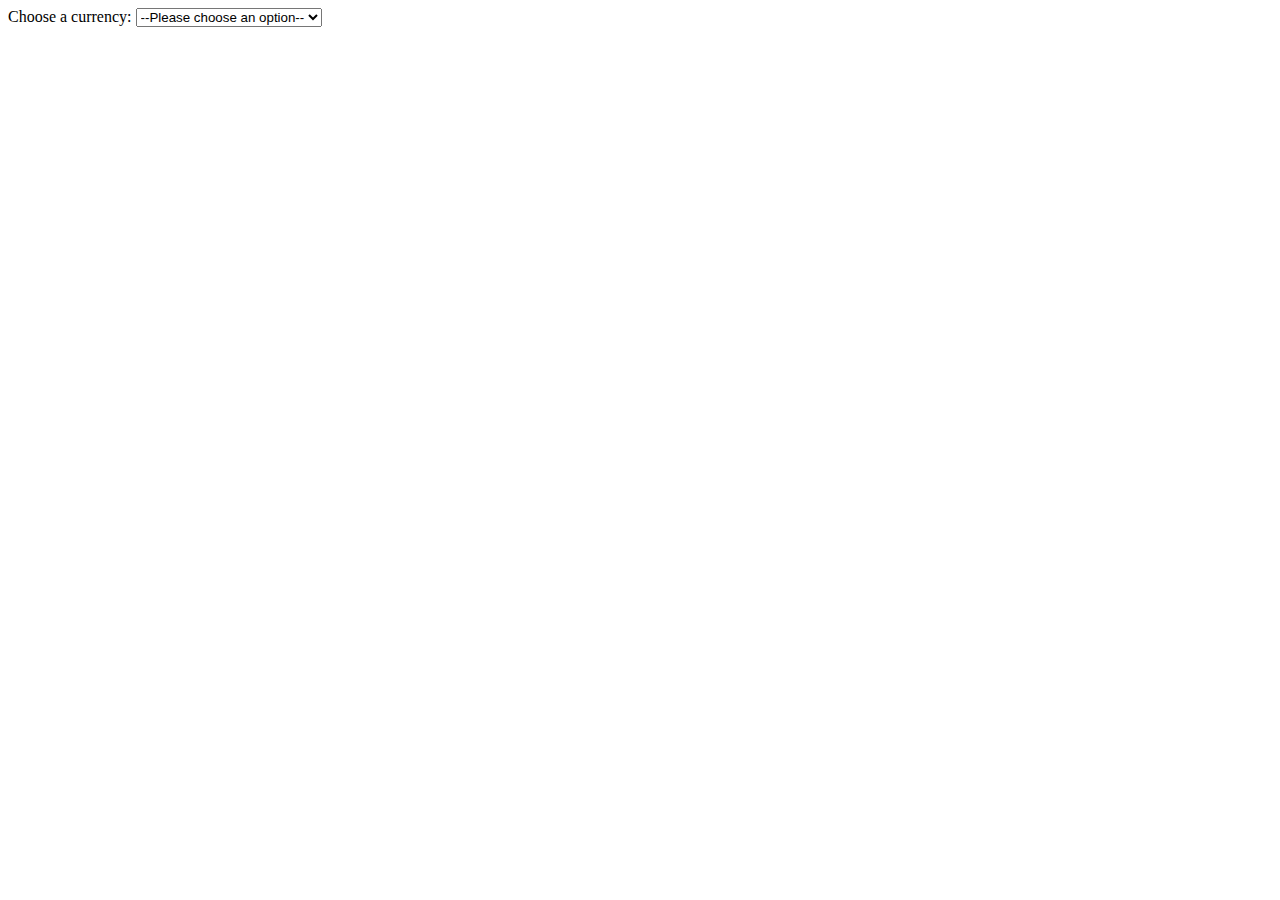
<file: indexExchange.html>
<html lang="en">
	<head>
		<meta charset="UTF-8" />
		<meta http-equiv="X-UA-Compatible" content="IE=edge" />
		<meta name="viewport" content="width=device-width, initial-scale=1.0" />
		<title>Document</title>
	</head>
	<body>
		<label for="currency">
			Choose a currency:
			<select name="currency" id="select">
				<option value="">--Please choose an option--</option>
				<option value="EUR">EUR</option>
				<option value="GBP">GBP</option>
				<option value="CAD">CAD</option>
				<option value="USD">USD</option>
			</select>
		</label>
		<p></p>
	</body>
	<script src="./arrayExercises.js"></script>
</html>
</file>
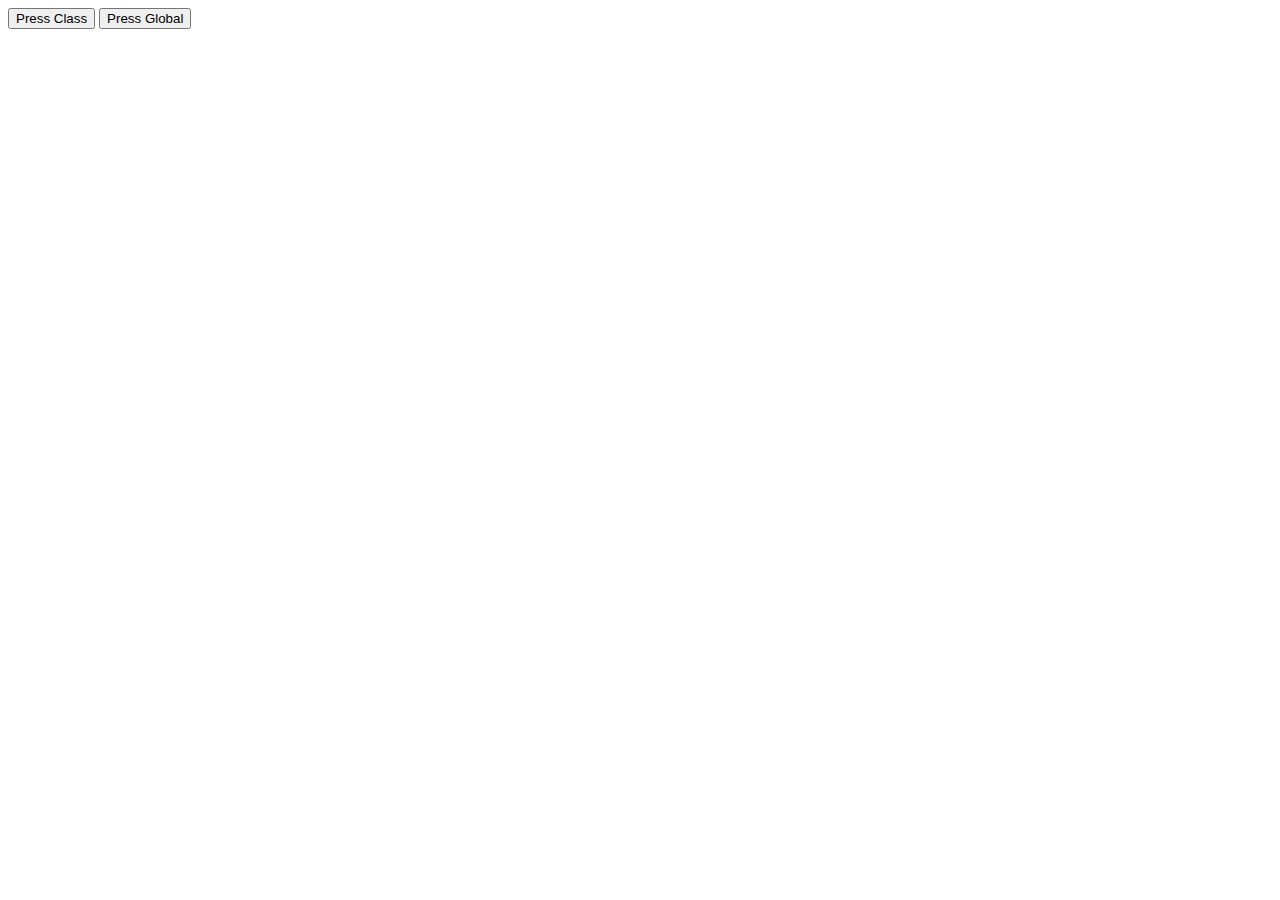
<file: indexPrototype.html>
<html lang="en">
	<head>
		<meta charset="UTF-8" />
		<meta http-equiv="X-UA-Compatible" content="IE=edge" />
		<meta name="viewport" content="width=device-width, initial-scale=1.0" />
		<title>Document</title>
	</head>
	<body>
		<button onclick="square.classScopeArrow().revealingMethod()"
		>Press Class</button>
		<button onclick="square.globalScopeArrow().revealingMethod()"
		>Press Global</button>
	<script src="./prototypeEx.js"></script>
	<!-- <script src="./file1.js"></script> -->
</html>
</file>
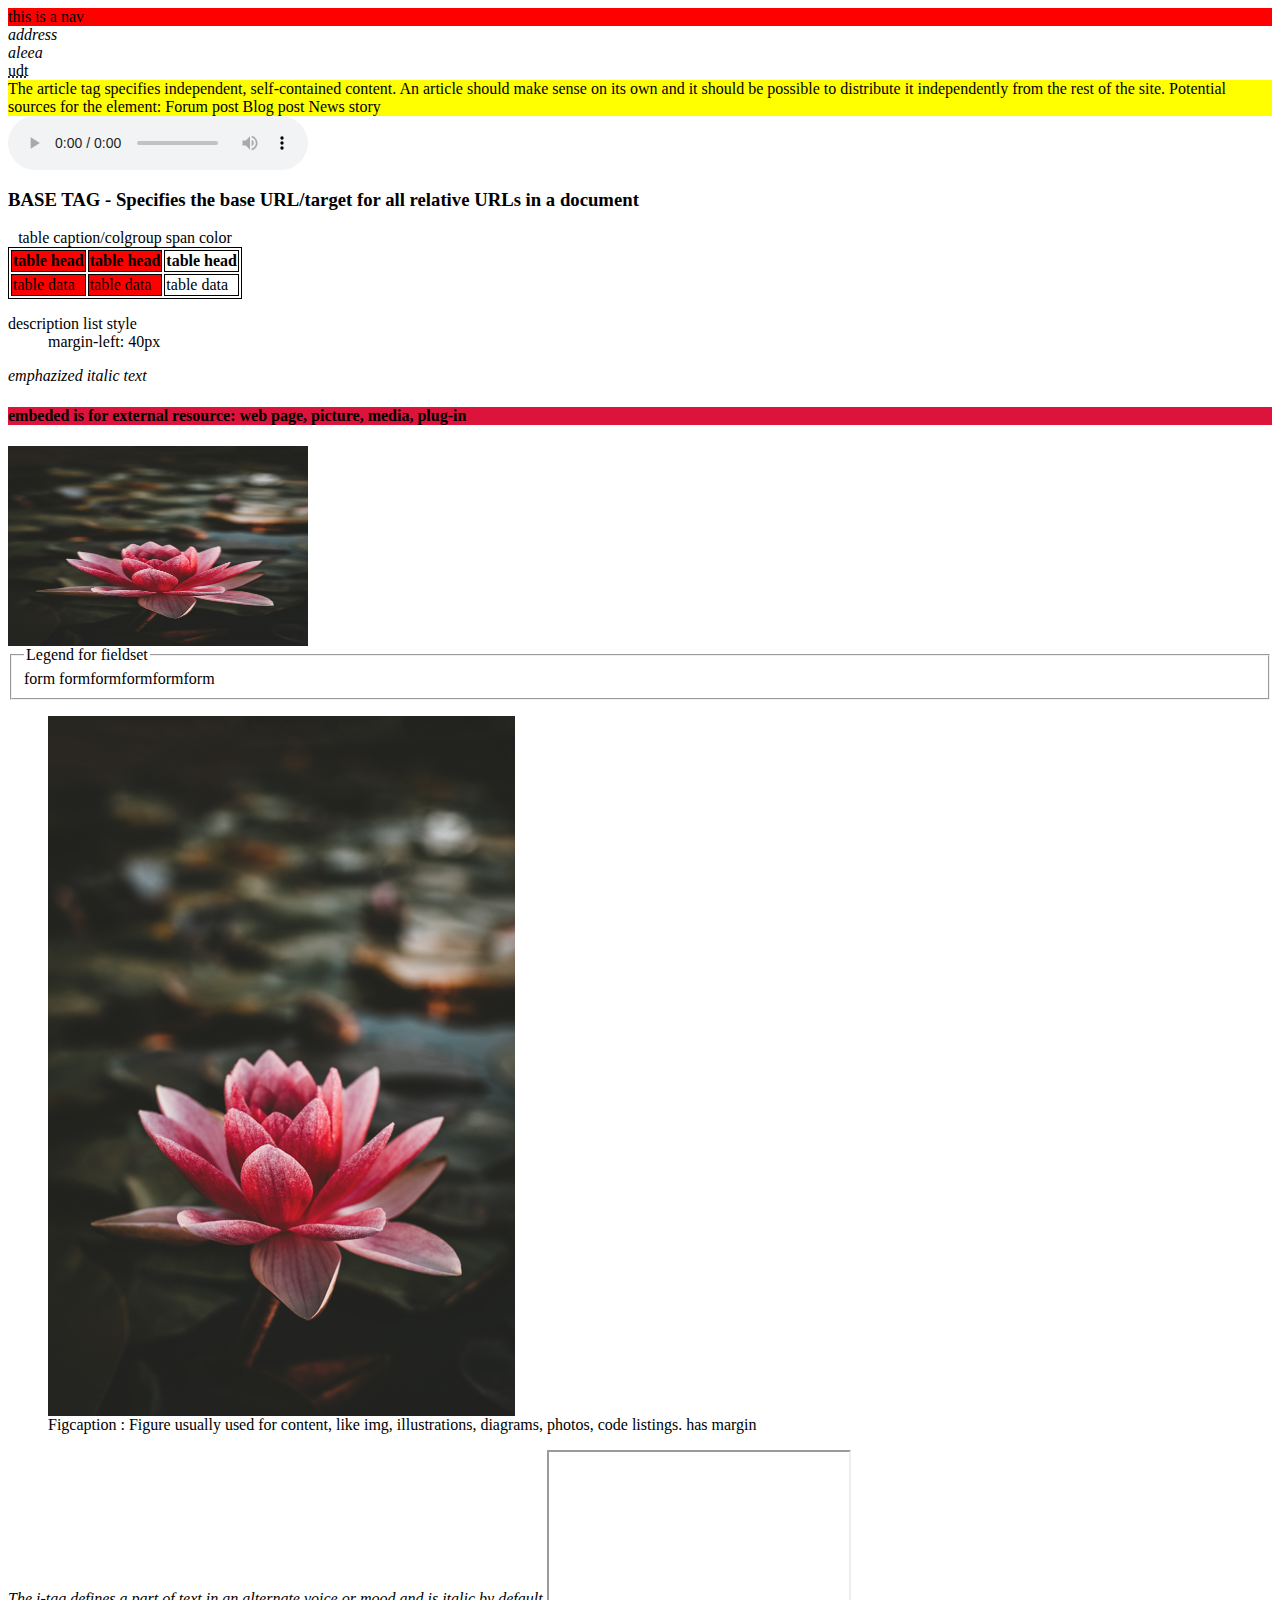
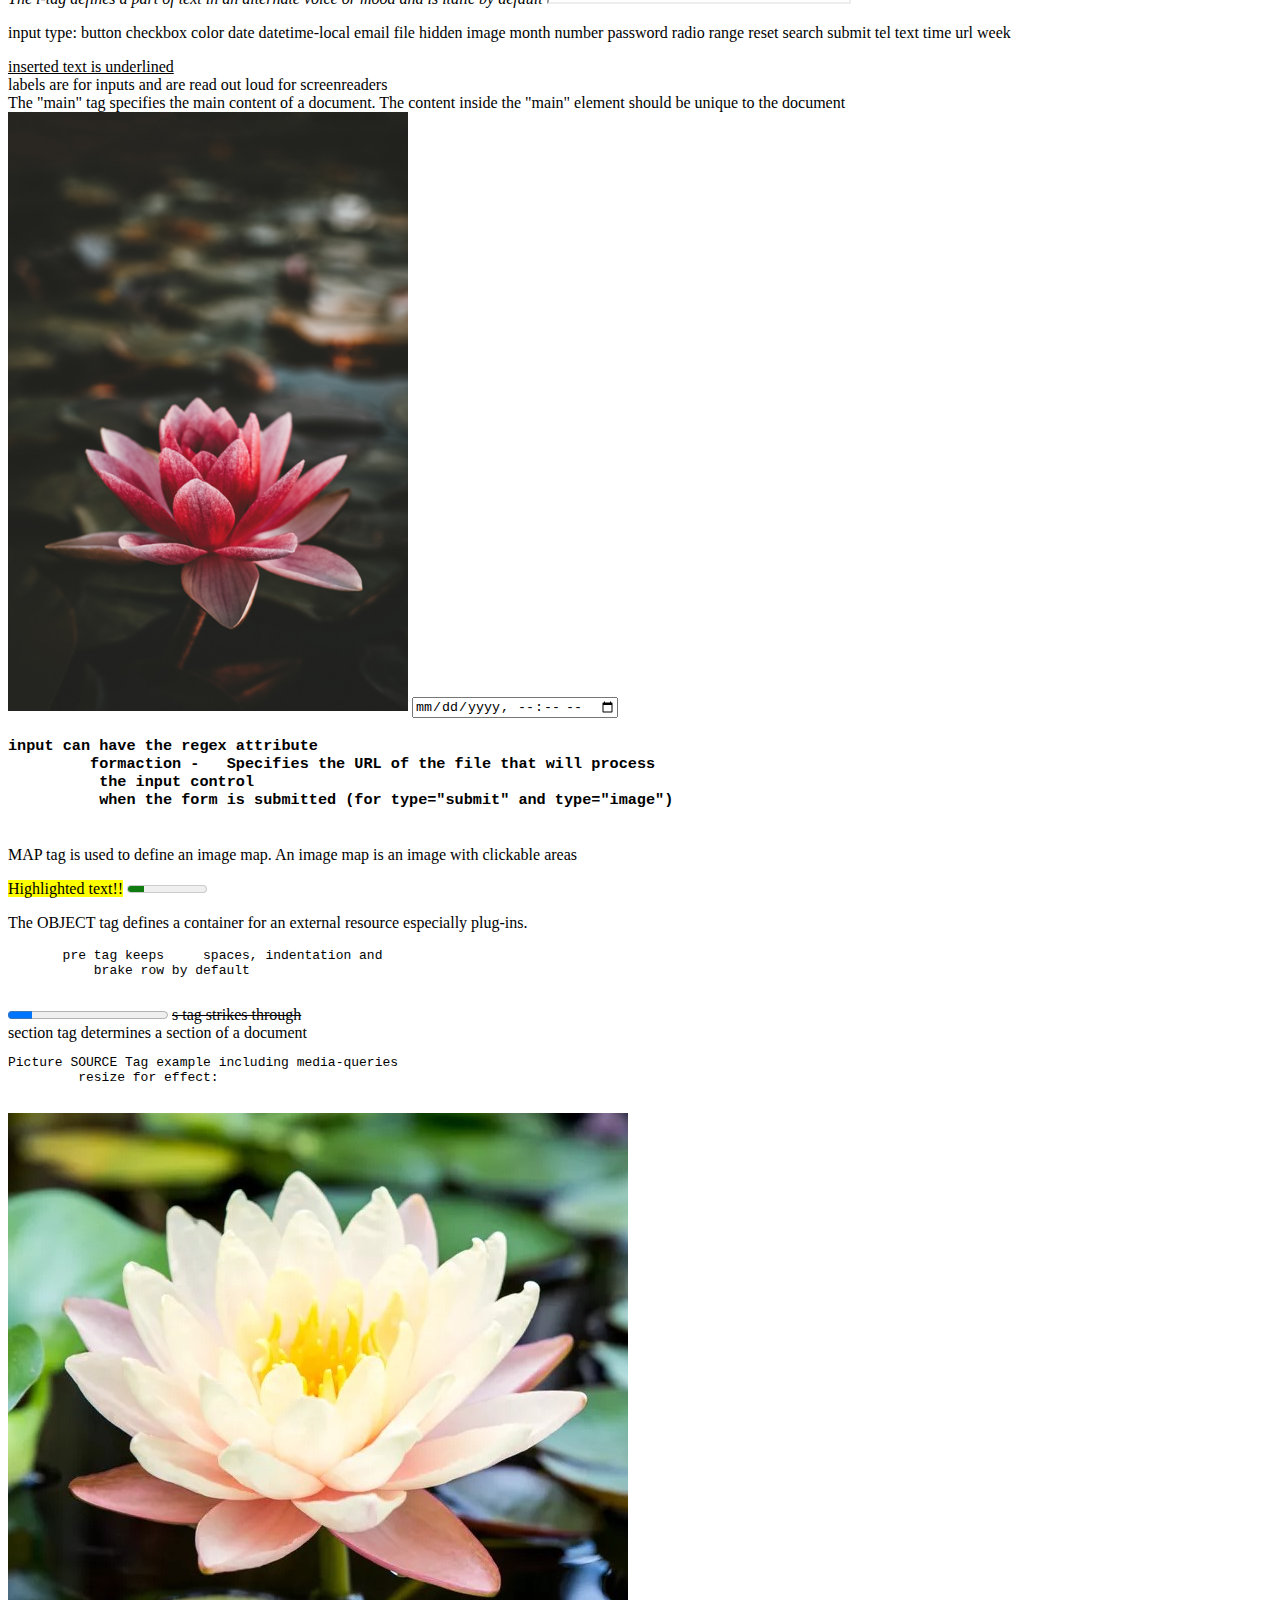
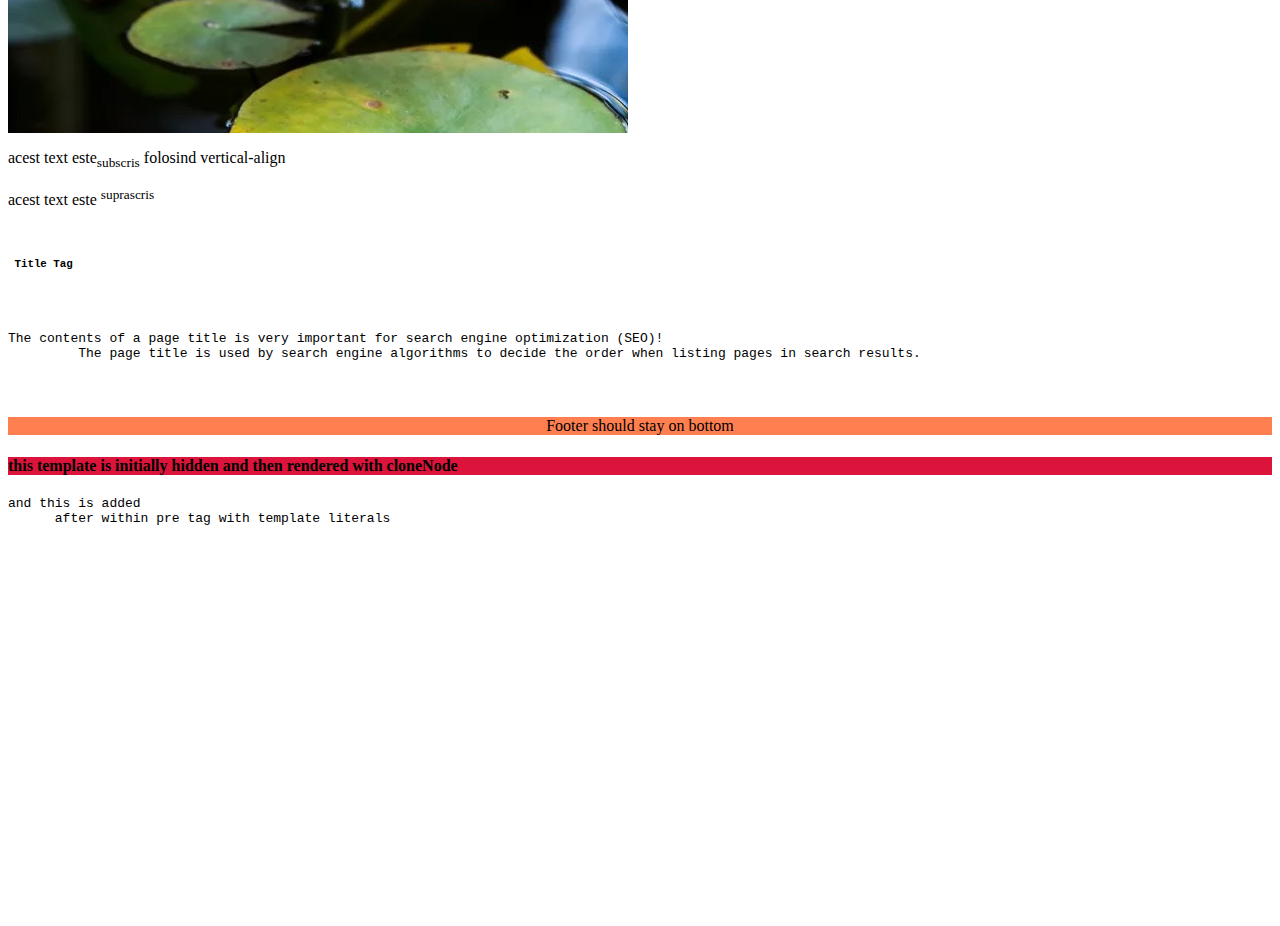
<file: indexTags.html>
<html lang="en">
	<head>
		<meta charset="UTF-8" />
		<meta http-equiv="X-UA-Compatible" content="IE=edge" />
		<meta name="viewport" content="width=device-width, initial-scale=1.0" />
		<title>Document</title>
	</head>
	<style>
		table,
		th,
		td {
			border: 1px solid black;
		}
		body {
			margin-bottom: 400px;
		}
		h4 {
			background-color: crimson;
		}
	</style>
	<body>
		<nav style="background-color: red">this is a nav</nav>
		<address>address<br />aleea</address>
		<abbr title="Unu doi trei">udt</abbr><br />

		<article style="background-color: yellow">
			The article tag specifies independent, self-contained content. An
			article should make sense on its own and it should be possible to
			distribute it independently from the rest of the site. Potential
			sources for the element: Forum post Blog post News story
		</article>
		<audio controls></audio>
		<h3>
			BASE TAG - Specifies the base URL/target for all relative URLs in a
			document
		</h3>
		<table>
			<caption>
				table caption/colgroup span color
			</caption>
			<colgroup>
				<col span="2" style="background-color: red" />
			</colgroup>
			<tr>
				<th>table head</th>
				<th>table head</th>
				<th>table head</th>
			</tr>
			<tr>
				<td>table data</td>
				<td>table data</td>
				<td>table data</td>
			</tr>
		</table>
		<dl>
			<dt>description list style</dt>
			<dd>margin-left: 40px</dd>
		</dl>
		<em>emphazized italic text</em>
		<h4>
			embeded is for external resource: web page, picture, media, plug-in
		</h4>
		<embed
			type="image/jpg"
			src="/images/waterlilly.jpg"
			width="300"
			height="200"
		/>
		<fieldset>
			<legend>Legend for fieldset</legend>
			form formformformformform
		</fieldset>
		<figure>
			<img src="/images/waterlilly.jpg" alt="" />

			<figcaption>
				Figcaption : Figure usually used for content, like img,
				illustrations, diagrams, photos, code listings. has margin
			</figcaption>
		</figure>
		<i>
			The i-tag defines a part of text in an alternate voice or mood and is
			italic by default
		</i>
		<iframe src="https://www.youtube.com/">
			src="youtube"<br />
			It is like having another browser window inside of your webpage. ex:
			youtube videos
		</iframe>
		<p>
			input type: button checkbox color date datetime-local email file hidden
			image month number password radio range reset search submit tel text
			time url week
		</p>
		<ins>inserted text is underlined</ins><br />
		<label>
			labels are for inputs and are read out loud for screenreaders
		</label>
		<main>
			The "main" tag specifies the main content of a document. The content
			inside the "main" element should be unique to the document
		</main>
		<img
			src="./images/waterlilly.jpg"
			alt="waterlilly"
			usemap="#lillymap"
			width="400px"
		/>
		<input type="datetime-local" />
		<h3>
			<pre>
input can have the regex attribute 
         formaction - 	Specifies the URL of the file that will process
          the input control 
          when the form is submitted (for type="submit" and type="image")
      </pre
			>
		</h3>
		<p>
			MAP tag is used to define an image map. An image map is an image with
			clickable areas
		</p>
		<map name="lillymap">
			<area
				shape="circle"
				coords="200,200,125"
				href="https://en.wikipedia.org/wiki/Lilly"
				alt=""
			/>
		</map>
		<mark>Highlighted text!!</mark>
		<meter min="0" max="10" value="2"></meter>
		<p>
			The OBJECT tag defines a container for an external resource especially
			plug-ins.
		</p>
		<pre>
       pre tag keeps     spaces, indentation and 
           brake row by default
      </pre>
		<label for="progress-bar"></label>
		<progress id="progress-bar" value="15" max="100"></progress>
		<s>s tag strikes through</s>
		<section>section tag determines a section of a document</section>
		<pre>
Picture SOURCE Tag example including media-queries
         resize for effect:
      </pre>
		<picture>
			<source
				srcset="/images/whitewaterlilly.jpg"
				media="(min-width: 800px)"
			/>
			<source srcset="mdn-logo-medium.png" media="(min-width: 600px)" />
			<img
				src="/images/waterlilly.jpg"
				alt="Picture SOURCE Tag example including media-queries"
			/>
		</picture>
		<p>acest text este<sub>subscris</sub> folosind vertical-align</p>
		<p>acest text este <sup>suprascris</sup></p>
		<template id="templateId">
			<h4>
				this template is initially hidden and then rendered with cloneNode
			</h4>
			<pre></pre>
		</template>
		<pre>
          <h5> Title Tag </h5>
      <p>The contents of a page title is very important for search engine optimization (SEO)! 
         The page title is used by search engine algorithms to decide the order when listing pages in search results.</p>
      </pre>
		<footer style="background-color: coral; text-align: center">
			Footer should stay on bottom
		</footer>
	</body>
	<script>
		const firstTemplate = document.getElementsByTagName("template")[0]
		const renderedTemplate = firstTemplate.content.cloneNode(true)
		renderedTemplate.querySelector("pre").innerText = `and this is added 
      after within pre tag with template literals`
		document.body.appendChild(renderedTemplate)
	</script>
</html>
</file>
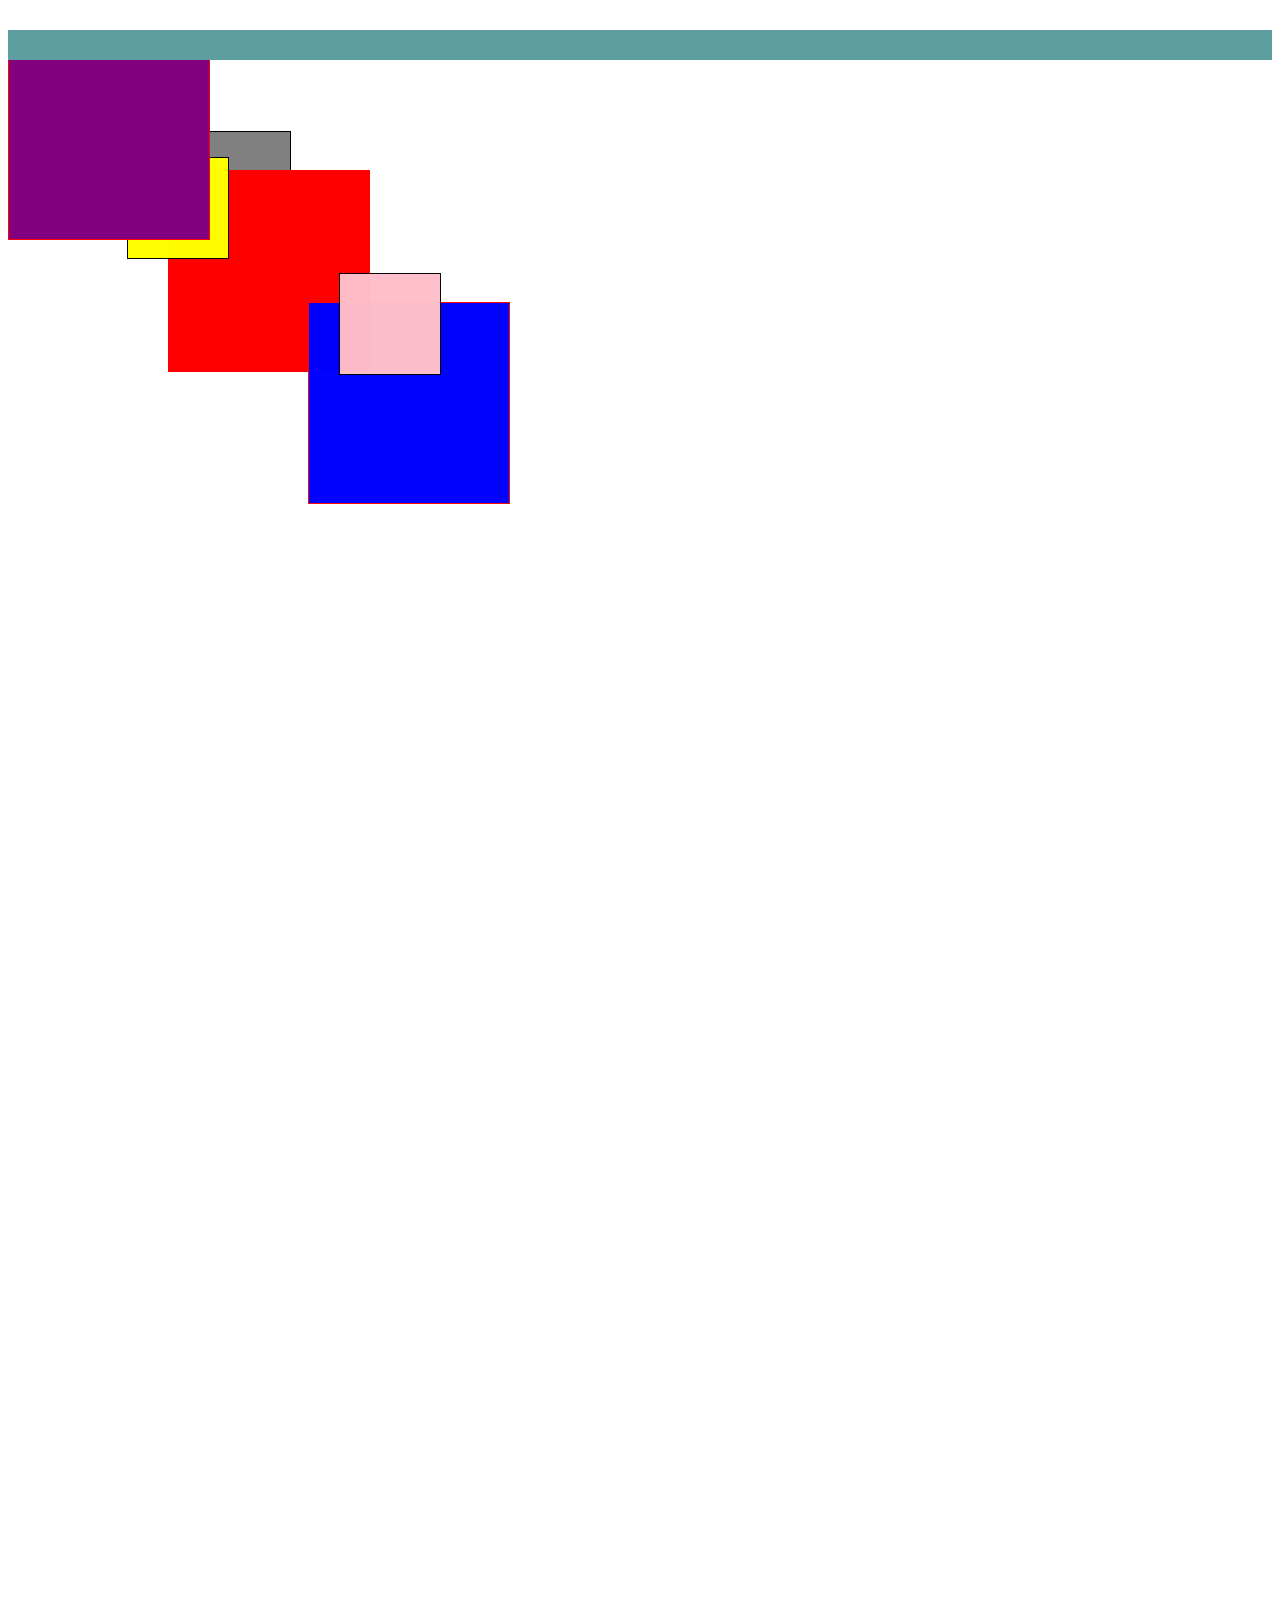
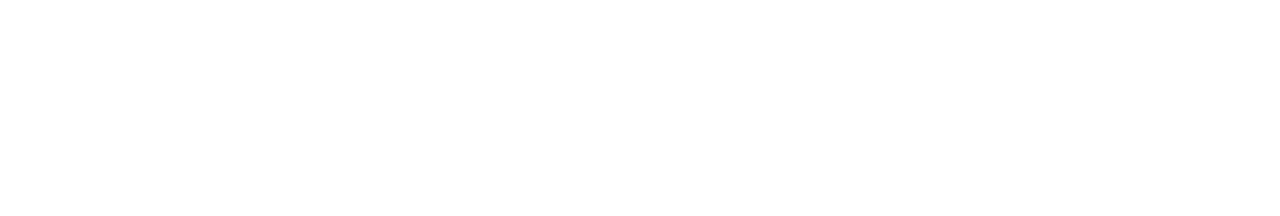
<file: indexZindex.html>
<html lang="en">
	<head>
		<meta charset="UTF-8" />
		<meta http-equiv="X-UA-Compatible" content="IE=edge" />
		<meta name="viewport" content="width=device-width, initial-scale=1.0" />
		<title>Document</title>
	</head>
	<style>
		/* stacking context given by opacity results a higher z-index then red box */
		body {
			height: 200vh;
		}
		nav {
			top: 30px;
			width: 100%;
			height: 30px;
			background-color: cadetblue;
			z-index: 5;
			display: flex;
			position: sticky;
		}
		.outer-1 {
			border: 1px solid red;
			width: 200px;
			aspect-ratio: 1/1;
			background-color: purple;
			transform-style: preserve-3d;
			position: relative;
		}
		.inner-1 {
			border: 1px solid black;
			background-color: yellow;
			width: 100px;
			aspect-ratio: 1/1;
			position: absolute;
			opacity: 0.99;
			right: -20;
			bottom: -20;
			transform: translateZ(-10px);
		}
		.outer-2 {
			border: 1px solid red;
			background-color: red;
			width: 200px;
			margin-left: 160px;
			margin-top: -70px;
			aspect-ratio: 1/1;
		}
		/* children stacking context, not relative to his parent*/
		.inner-2 {
			border: 1px solid black;
			background-color: gray;
			width: 100px;
			aspect-ratio: 1/1;
			/* opacity: 0.99; */
			margin-top: -40px;
			margin-left: 20px;
			position: relative;
			z-index: -1;
		}
		.outer-3 {
			border: 1px solid red;
			background-color: blue;
			width: 200px;
			margin: -70px;
			margin-left: 300px;
			opacity: 0.99;

			z-index: 1;
			aspect-ratio: 1/1;
		}
		.inner-3 {
			background-color: pink;
			border: 1px solid black;
			width: 100px;
			opacity: 0.99;
			top: -30px;
			left: 30px;
			position: relative;
			z-index: -1;
			aspect-ratio: 1/1;
		}
	</style>
	<body>
		<!-- <nav></nav> -->
		<nav></nav>
		<div class="outer-1">
			<div class="inner-1"></div>
		</div>
		<div class="outer-2">
			<div class="inner-2"></div>
		</div>
		<div class="outer-3">
			<div class="inner-3"></div>
		</div>
	</body>
</html>
</file>
